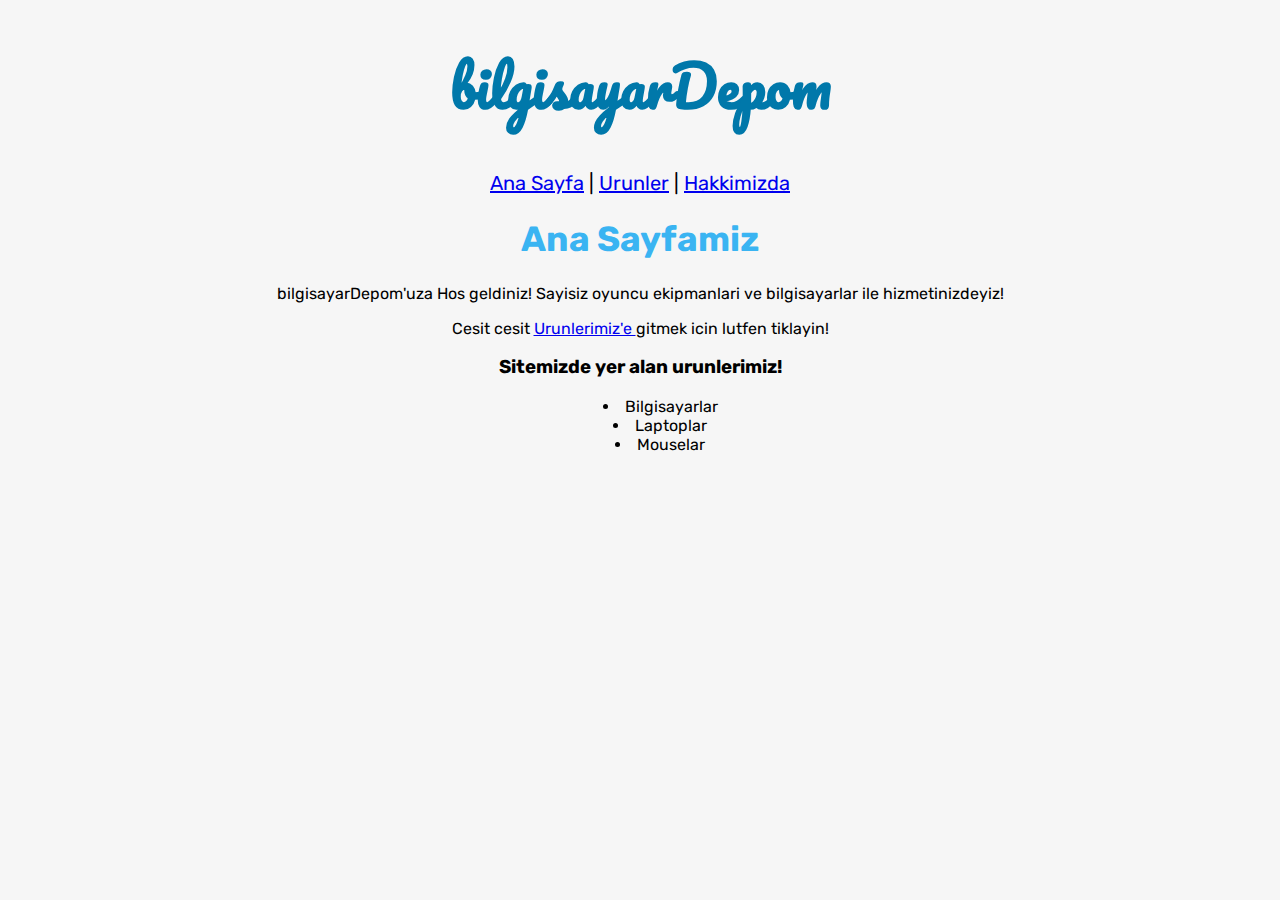
<file: index.html>
<!DOCTYPE html>
<html lang="en">

<head>
    <meta charset="UTF-8">
    <meta http-equiv="X-UA-Compatible" content="IE=edge">
    <meta name="viewport" content="width=device-width, initial-scale=1.0">
    <title>bilgisayarDepom | Ana Sayfa</title>
    <link rel="stylesheet" href="css/bilgisayarDepom.css">
    <link rel="preconnect" href="https://fonts.googleapis.com">
    <link rel="preconnect" href="https://fonts.gstatic.com" crossorigin>
    <link href="https://fonts.googleapis.com/css2?family=Pacifico&display=swap" rel="stylesheet">
    <link rel="preconnect" href="https://fonts.googleapis.com">
    <link rel="preconnect" href="https://fonts.gstatic.com" crossorigin>
    <link href="https://fonts.googleapis.com/css2?family=Rubik:wght@300&display=swap" rel="stylesheet">
</head>

<body style="background-color: #F6F6F6; text-align: center;" class="yazi-tipi">
    <header>
        <h1 class="header-h1">bilgisayarDepom</h1>

    </header>
    <nav style="font-size: 20px;">
        <a href="index.html">Ana Sayfa</a> |
        <a href="products.html">Urunler</a> |
        <a href="about-us.html">Hakkimizda</a>
    </nav>
    <article style="font-family: 'Rubik', sans-serif;">
        <h1 class="article-h1">Ana Sayfamiz</h1>
        <p>bilgisayarDepom'uza Hos geldiniz! Sayisiz oyuncu ekipmanlari ve bilgisayarlar ile hizmetinizdeyiz!</p>
        <p>Cesit cesit <a href="products.html">Urunlerimiz'e </a> gitmek icin lutfen tiklayin!</p>

        <h3>Sitemizde yer alan urunlerimiz!</h3>
        <ul style="list-style-position: inside">
            <li>Bilgisayarlar</li>
            <li>Laptoplar</li>
            <li>Mouselar</li>


    </article>

</body>

</html>
</file>
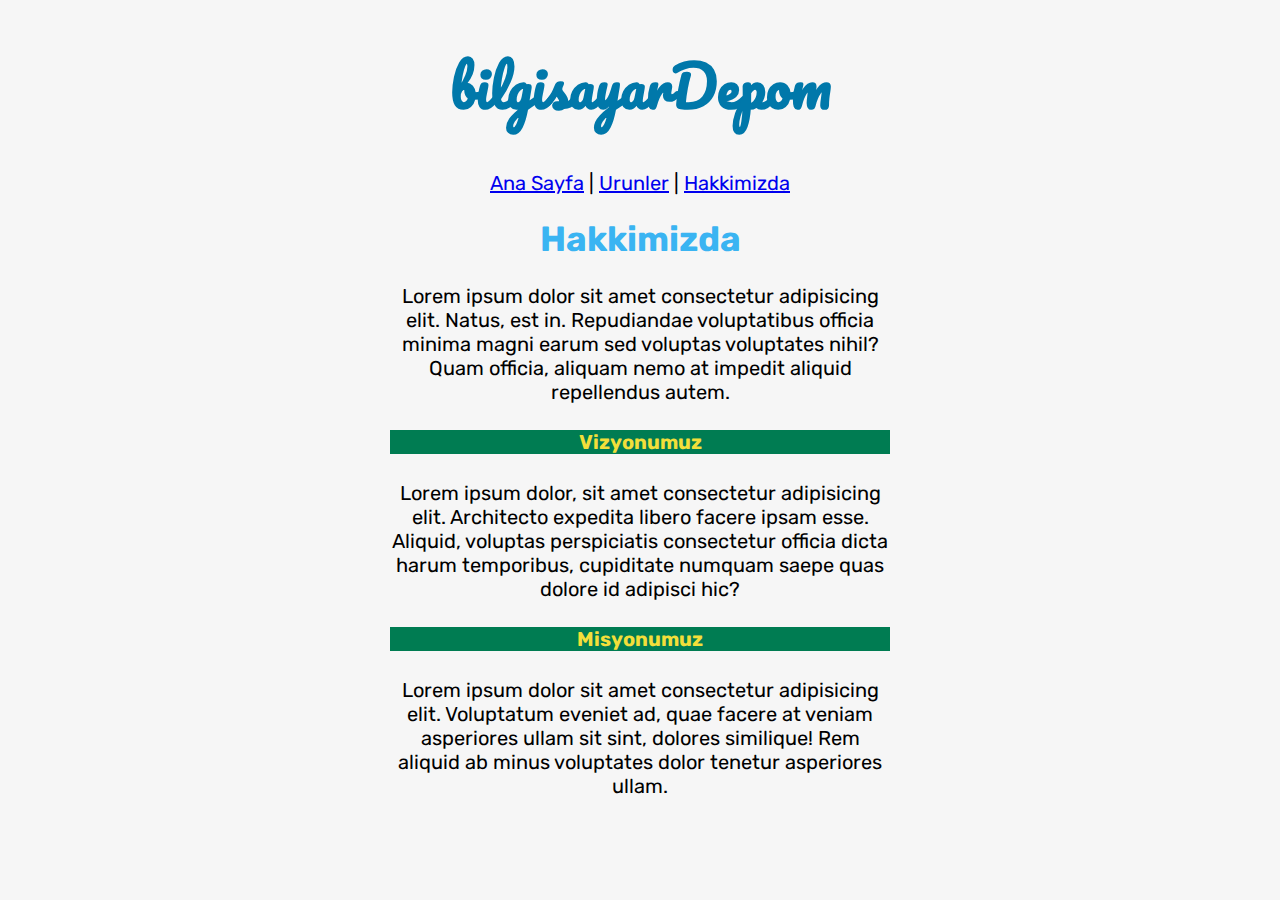
<file: about-us.html>
<!DOCTYPE html>
<html lang="en">

<head>
    <meta charset="UTF-8">
    <meta http-equiv="X-UA-Compatible" content="IE=edge">
    <meta name="viewport" content="width=device-width, initial-scale=1.0">
    <title>bilgisayarDepom | Hakkimizda</title>
    <link rel="stylesheet" href="css/bilgisayarDepom.css">
    <link rel="preconnect" href="https://fonts.googleapis.com">
    <link rel="preconnect" href="https://fonts.gstatic.com" crossorigin>
    <link href="https://fonts.googleapis.com/css2?family=Pacifico&display=swap" rel="stylesheet">
    <link rel="preconnect" href="https://fonts.googleapis.com">
    <link rel="preconnect" href="https://fonts.gstatic.com" crossorigin>
    <link href="https://fonts.googleapis.com/css2?family=Rubik:wght@300&display=swap" rel="stylesheet">
</head>



<body style="background-color: #F6F6F6;" class="boyut yazi-tipi">

    <header>
        <h1 class="header-h1">bilgisayarDepom</h1>

    </header>
    <nav style="font-size: 20px;">
        <a href="index.html">Ana Sayfa</a> |
        <a href="products.html">Urunler</a> |
        <a href="about-us.html">Hakkimizda</a>

        <article>
            <h1 class="article-h1">Hakkimizda</h1>
            <p>Lorem ipsum dolor sit amet consectetur adipisicing elit. Natus, est in. Repudiandae voluptatibus officia
                minima magni earum sed voluptas voluptates nihil? Quam officia, aliquam nemo at impedit aliquid
                repellendus autem.</p>
            <h4 class="ara-baslik">Vizyonumuz</h4>
            <p>Lorem ipsum dolor, sit amet consectetur adipisicing elit. Architecto expedita libero facere ipsam esse.
                Aliquid, voluptas perspiciatis consectetur officia dicta harum temporibus, cupiditate numquam saepe quas
                dolore id adipisci hic?</p>

            <h4 class="ara-baslik">Misyonumuz</h4>
            <p>Lorem ipsum dolor sit amet consectetur adipisicing elit. Voluptatum eveniet ad, quae facere at veniam
                asperiores ullam sit sint, dolores similique! Rem aliquid ab minus voluptates dolor tenetur asperiores
                ullam.</p>


        </article>

    </nav>


</body>

</html>
</file>
<file: css/bilgisayarDepom.css>
.header-h1 {
    font-size: 55px;
    color: #0078AA;
    font-family: 'Pacifico', cursive;

}

.article-h1 {
    font-size: 35px;
    color: #3AB4F2;


}

.ara-baslik {
    font-size: 25;
    color: #F2DF3A;
    background-color: rgb(0, 124, 82);
}

.boyut {
    width: 500px;
    height: 400px;
    text-align: center;
    margin:0 auto;
}
.yazi-tipi{
    font-family: 'Rubik', sans-serif;
}
</file>
